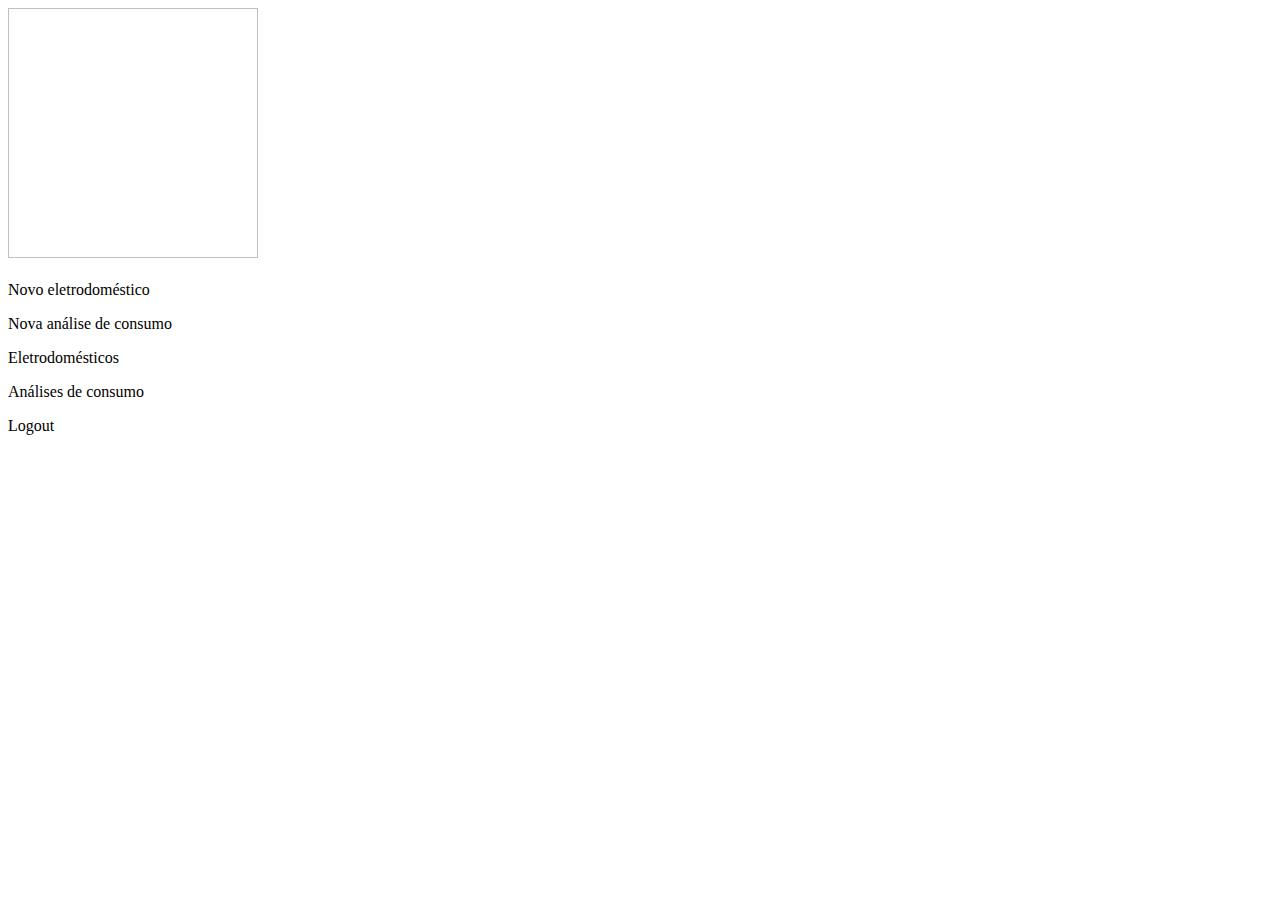
<file: src/main/resources/templates/index.html>
<!DOCTYPE html>
<html lang="en" xmlns:th="http://www.w3.org/1999/xhtml">
<head>
    <meta charset="UTF-8">
    <title>EcoWatt</title>
    <link rel="stylesheet" th:href="@{/css/styles.css}">
</head>
<body class="body-index">
    <div class="container-box">
        <img th:src="@{/img/tc-logo.png}" height="250" width="250"/>
        <h3 th:text="'Bem vindo ao EcoWatt, ' + ${user.username} + '!'"></h3>

        <div class="container-menu">
            <a class="main-button-back" th:href="@{/dispositivos/create}">
                <p>Novo eletrodoméstico</p>
            </a>
            <a class="main-button-back" th:href="@{/analises/create}">
                <p>Nova análise de consumo</p>
            </a>
        </div>

        <a class="main-button" th:href="@{/dispositivos}">
            <p>Eletrodomésticos</p>
        </a>

        <a class="main-button" th:href="@{/analises}">
            <p>Análises de consumo</p>
        </a>

        <a class="main-button" th:href="@{/logout}">
            <p>Logout</p>
        </a>
    </div>
</body>
</html>
</file>
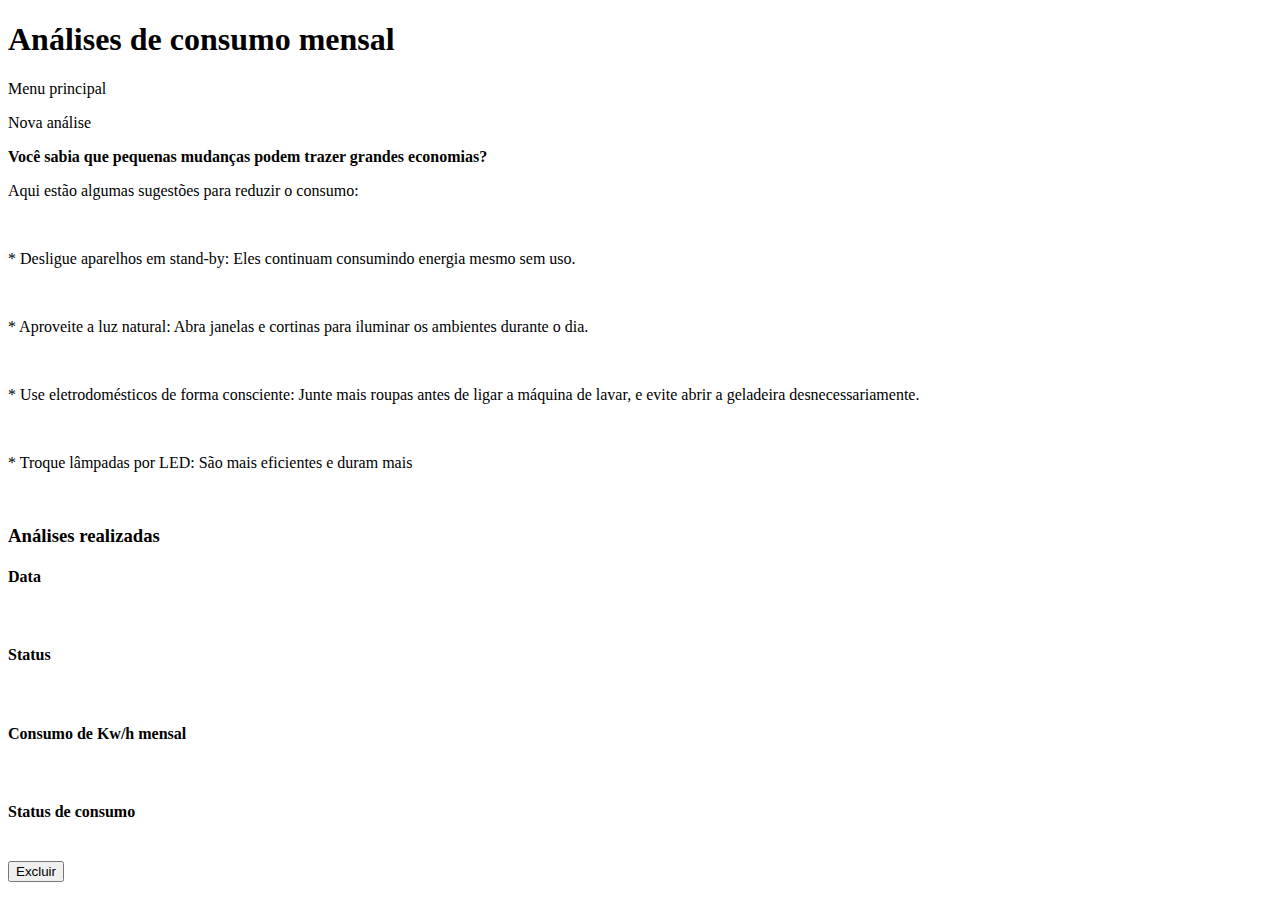
<file: src/main/resources/templates/analises.html>
<!DOCTYPE html>
<html lang="en" xmlns:th="http://www.w3.org/1999/xhtml">
<head>
    <meta charset="UTF-8">
    <title>Análises cadastradas</title>
    <link rel="stylesheet" th:href="@{/css/styles.css}">
</head>
<body class="body-index">
    <section class="container-box">
        <h1>Análises de consumo mensal</h1>
        <div class="container-menu">
            <a class="main-button-back" th:href="@{/}">
                <p>Menu principal</p>
            </a>
            <a class="main-button-back" th:href="@{/analises/create}">
                <p>Nova análise</p>
            </a>
        </div>
        <strong>Você sabia que pequenas mudanças podem trazer grandes economias?</strong><br>
        <p>Aqui estão algumas sugestões para reduzir o consumo:</p><br>
        <p>* Desligue aparelhos em stand-by: Eles continuam consumindo energia mesmo sem uso.</p><br>
        <p>* Aproveite a luz natural: Abra janelas e cortinas para iluminar os ambientes durante o dia.</p><br>
        <p>* Use eletrodomésticos de forma consciente: Junte mais roupas antes de ligar a máquina de lavar, e evite abrir a geladeira desnecessariamente.</p><br>
        <p>* Troque lâmpadas por LED: São mais eficientes e duram mais</p><br>

        <h3>Análises realizadas</h3>
        <div class="container-list">
            <div th:each="analysis : ${analysisList}" class="container-content">
                <h3 th:text="${analysis.getTitle()}"></h3>
                <h4>Data</h4>
                <p th:text="${analysis.getCreatedAt()}"></p><br>

                <h4>Status</h4>
                <p th:text="${analysis.getStatus().getTitle()}"></p><br>

                <h4>Consumo de Kw/h mensal</h4>
                <p th:text="${analysis.getWattsPerHourConsumption()}"></p><br>

                <h4>Status de consumo</h4>
                <p th:text="${analysis.getResponse()}"></p><br>

                <div class="content-action">
                    <form th:action="@{/dispositivos/delete/{id}(id=${analysis.getId()})}" method="post" style="display:inline;">
                        <button type="submit" onclick="return confirm('Tem certeza que deseja excluir esta análise?');" class="exclude-button">Excluir</button>
                    </form>
                </div>
            </div>

        </div>
    </section>
</body>
</html>
</file>
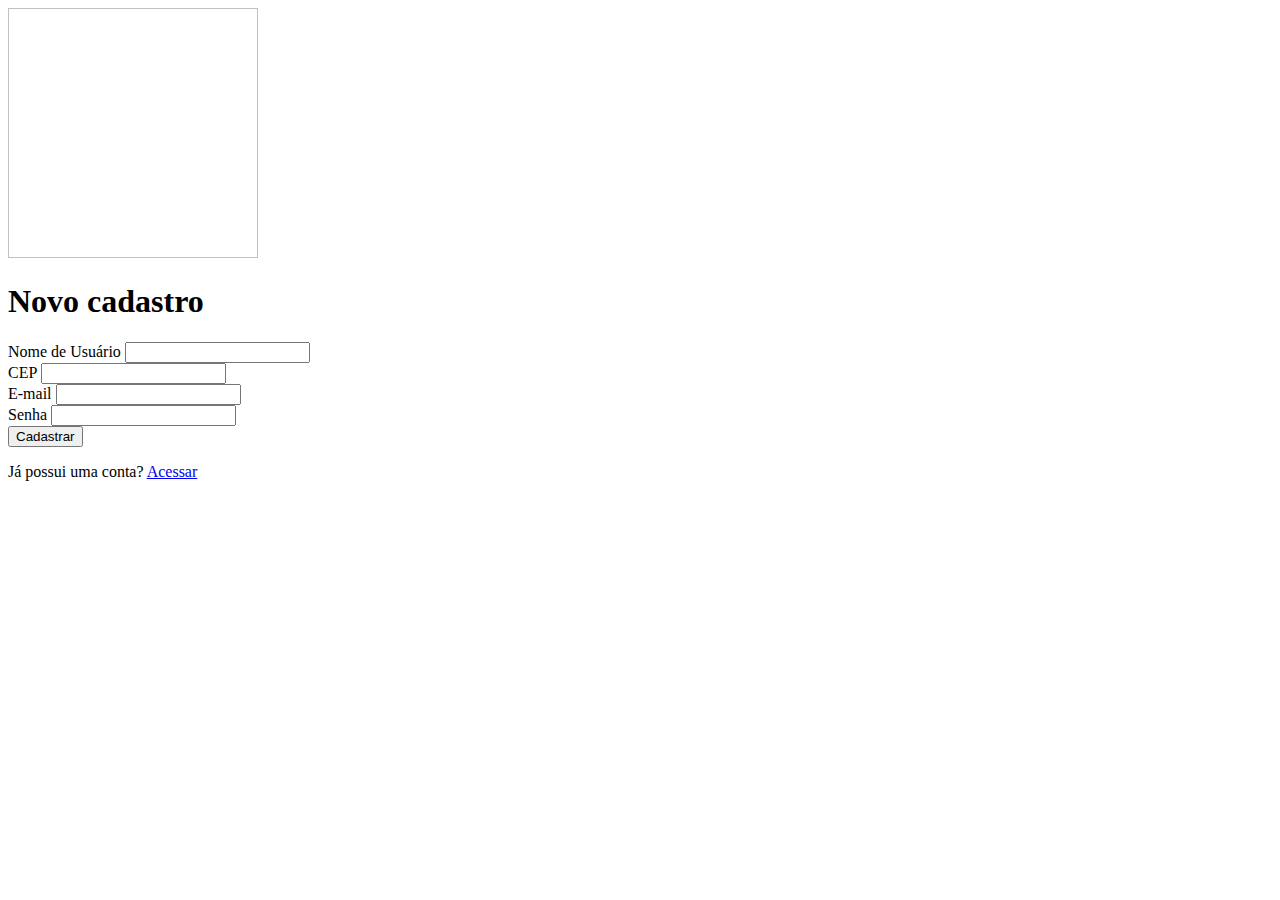
<file: src/main/resources/templates/cadastrar.html>
<!DOCTYPE html>
<html lang="en" xmlns:th="http://www.w3.org/1999/xhtml">
<head>
    <meta charset="UTF-8">
    <title>Novo Usuário</title>
    <link rel="stylesheet" th:href="@{/css/styles.css}">
</head>
<body class="body-index">
    <section class="container-box">
        <img th:src="@{/img/tc-logo.png}" height="250" width="250"/>
        <form class="form-box" id="cadastro-form" th:action="@{/user/cadastrar}" method="post">
            <h1>Novo cadastro</h1>
            <div class="form-cell">
                <label for="username">Nome de Usuário</label>
                <input type="text" id="username" name="username" class="input-field" required>
            </div>
            <div class="form-cell">
                <label for="zipCode">CEP</label>
                <input type="text" id="zipCode" name="zipCode" class="input-field" required>
            </div>
            <div class="form-cell">
                <label for="email">E-mail</label>
                <input type="email" id="email" name="email" class="input-field" required>
            </div>
            <div class="form-cell">
                <label for="password">Senha</label>
                <input type="password" id="password" name="password" class="input-field" required>
            </div>
            <button type="submit" class="edit-button">Cadastrar</button>
            <div class="register">
                <p>Já possui uma conta? <a href="/user/login">Acessar</a></p>
            </div>
        </form>
    </section>
</body>
</html>
</file>
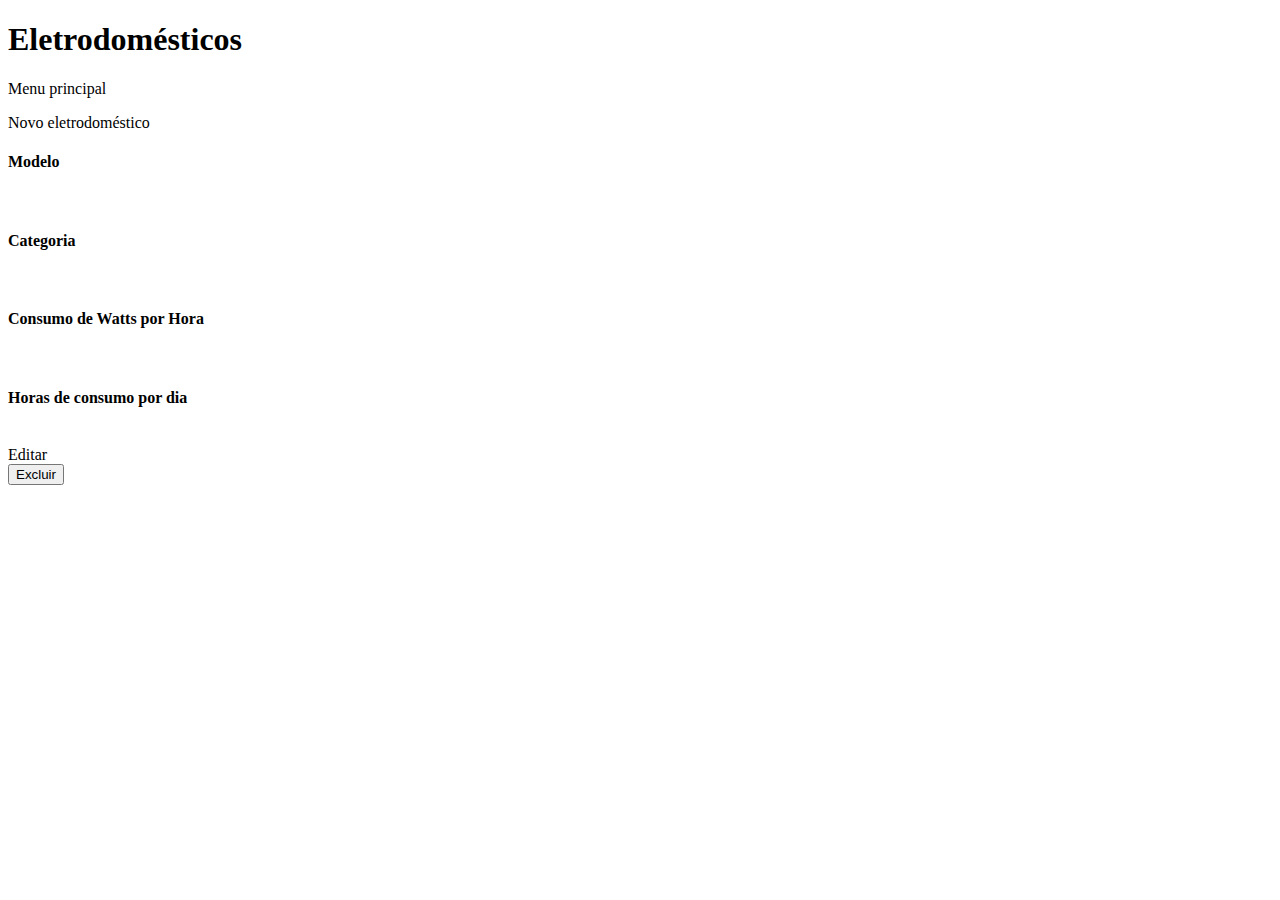
<file: src/main/resources/templates/dispositivos.html>
<!DOCTYPE html>
<html lang="en" xmlns:th="http://www.w3.org/1999/xhtml">
<head>
    <meta charset="UTF-8">
    <title>Dispositivos cadastrados</title>
    <link rel="stylesheet" th:href="@{/css/styles.css}">
</head>
<body class="body-index">
    <section class="container-box">
        <h1>Eletrodomésticos</h1>
        <div class="container-menu">
            <a class="main-button-back" th:href="@{/}">
                <p>Menu principal</p>
            </a>
            <a class="main-button-back" th:href="@{/dispositivos/create}">
                <p>Novo eletrodoméstico</p>
            </a>
        </div>
        <div class="container-list">
            <div th:each="electronicDevice : ${electronicDevices}" class="container-content">
                <h3 th:text="${electronicDevice.getName()}"></h3>
                <h4>Modelo</h4>
                <p th:text="${electronicDevice.getModel()}"></p><br>

                <h4>Categoria</h4>
                <p th:text="${electronicDevice.getCategory()}"></p><br>

                <h4>Consumo de Watts por Hora</h4>
                <p th:text="${electronicDevice.getWatts()}"></p><br>

                <h4>Horas de consumo por dia</h4>
                <p th:text="${electronicDevice.getUsageInHours()}"></p><br>

                <div class="content-action">
                    <div class="edit-button">
                        <a th:href="@{/dispositivos/edit/{id}(id=${electronicDevice.getId()})}">Editar</a>
                    </div>
                    <form th:action="@{/dispositivos/delete/{id}(id=${electronicDevice.getId()})}" method="post" style="display:inline;">
                        <button type="submit" onclick="return confirm('Tem certeza que deseja excluir este dispositivo?');" class="exclude-button">Excluir</button>
                    </form>
                </div>
            </div>
        </div>
    </section>
</body>
</html>
</file>
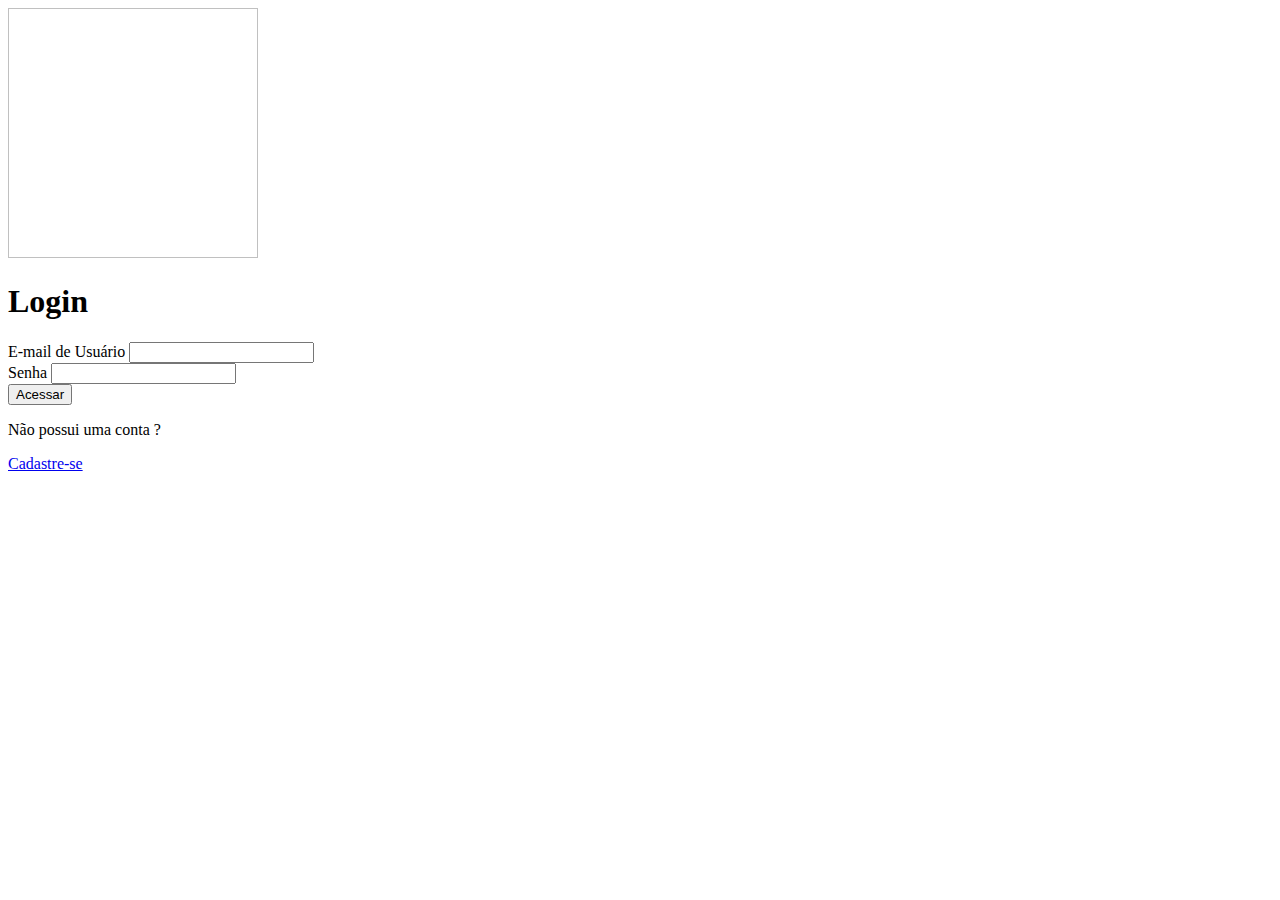
<file: src/main/resources/templates/login.html>
<!DOCTYPE html>
<html lang="en" xmlns:th="http://www.w3.org/1999/xhtml">
<head>
    <meta charset="UTF-8">
    <title>Login</title>
    <link rel="stylesheet" th:href="@{/css/styles.css}">
</head>
<body class="body-index">
    <section class="container-box">
        <img th:src="@{/img/tc-logo.png}" height="250" width="250"/>
        <form class="form-box" action="/user/login" method="post">
            <h1>Login</h1>
            <div class="error-message-box">
                <label th:if="${param.error}" th:text="${session['SPRING_SECURITY_LAST_EXCEPTION'].message}" class="text-center redText"></label>
            </div>
            <div class="form-cell">
                <label for="username">E-mail de Usuário</label>
                <input type="email" name="username" id="username" class="input-field" required>
            </div>
            <div class="form-cell">
                <label for="password">Senha</label>
                <input type="password" name="password" id="password" class="input-field" required>
            </div>
            <button type="submit" class="edit-button">Acessar</button>
            <div class="register">
                <p>Não possui uma conta ?</p>
                <a href="/user/cadastrar"> Cadastre-se</a>
            </div>
        </form>
    </section>
</body>
</file>
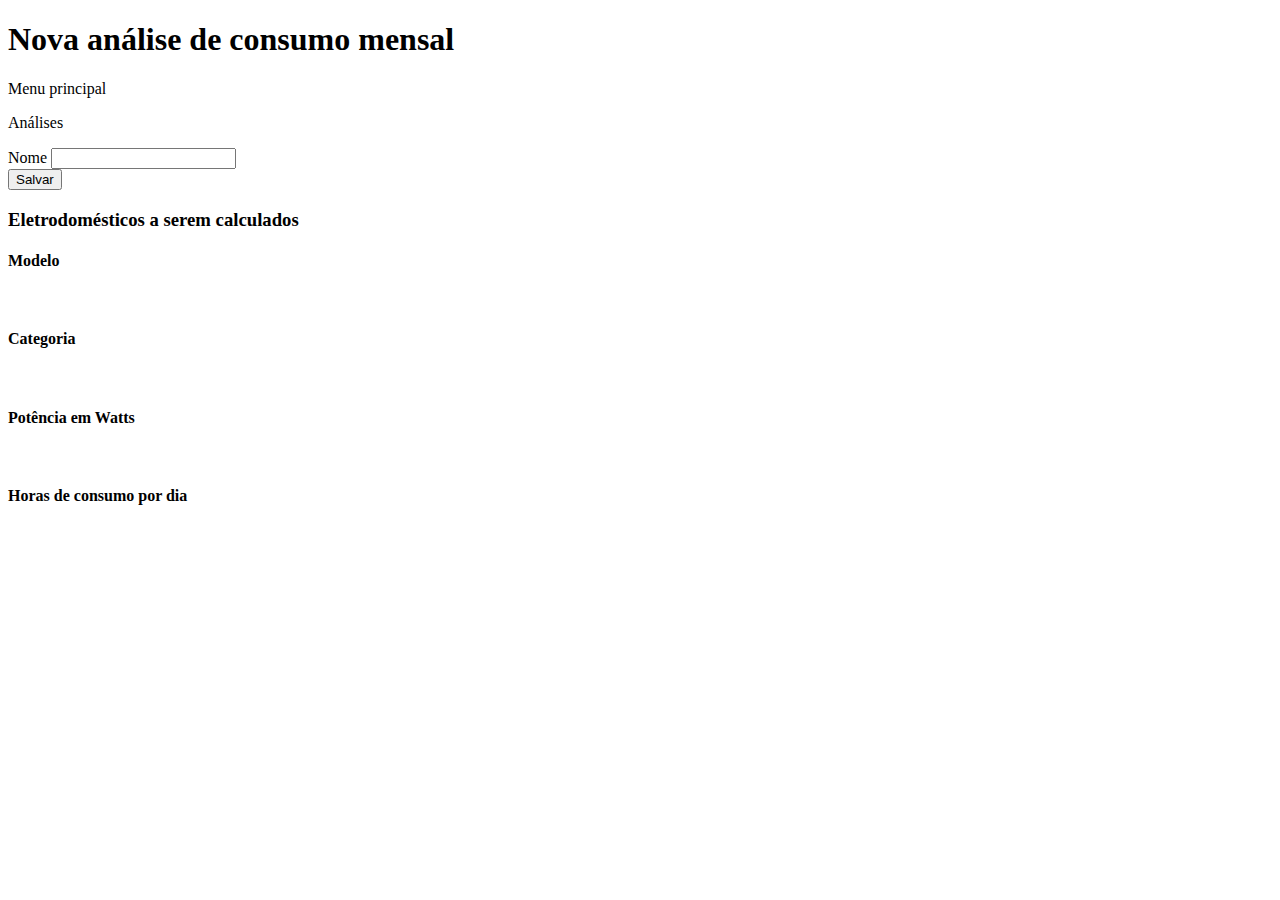
<file: src/main/resources/templates/new-analise.html>
<!DOCTYPE html>
<html lang="en" xmlns:th="http://www.w3.org/1999/xhtml">
<head>
    <meta charset="UTF-8">
    <title>Nova análise de consumo mensal</title>
    <link rel="stylesheet" th:href="@{/css/styles.css}">
</head>
<body class="body-index">
    <section class="container-box">
        <h1>Nova análise de consumo mensal</h1>
        <div class="container-menu">
            <a class="main-button-back" th:href="@{/}">
                <p>Menu principal</p>
            </a>
            <a class="main-button-back" th:href="@{/analises}">
                <p>Análises</p>
            </a>
        </div>
        <form class="form-box" method="POST" th:action="@{/analises}" th:object="${energyConsumptionAnalysisNewDTO}">

            <div class="form-row">
                <div class="form-cell">
                    <label for="title" class="label-new">Nome</label>
                    <input type="text" th:field="*{title}" name="title" id="title" class="input-field">
                    <div class="error-message-box" th:if="${#fields.hasErrors('title')}" th:errors="*{title}"></div>
                </div>
            </div>
            <button class="edit-button" type="submit">Salvar</button>
        </form>

        <h3>Eletrodomésticos a serem calculados</h3>
        <div class="container-list">
            <div th:each="electronicDevice : ${electronicDevices}" class="container-content">
                <h3 th:text="${electronicDevice.getName()}"></h3>
                <h4>Modelo</h4>
                <p th:text="${electronicDevice.getModel()}"></p><br>

                <h4>Categoria</h4>
                <p th:text="${electronicDevice.getCategory()}"></p><br>

                <h4>Potência em Watts</h4>
                <p th:text="${electronicDevice.getWatts()}"></p><br>

                <h4>Horas de consumo por dia</h4>
                <p th:text="${electronicDevice.getUsageInHours()}"></p><br>
            </div>
        </div>

    </section>
</body>
</html>
</file>
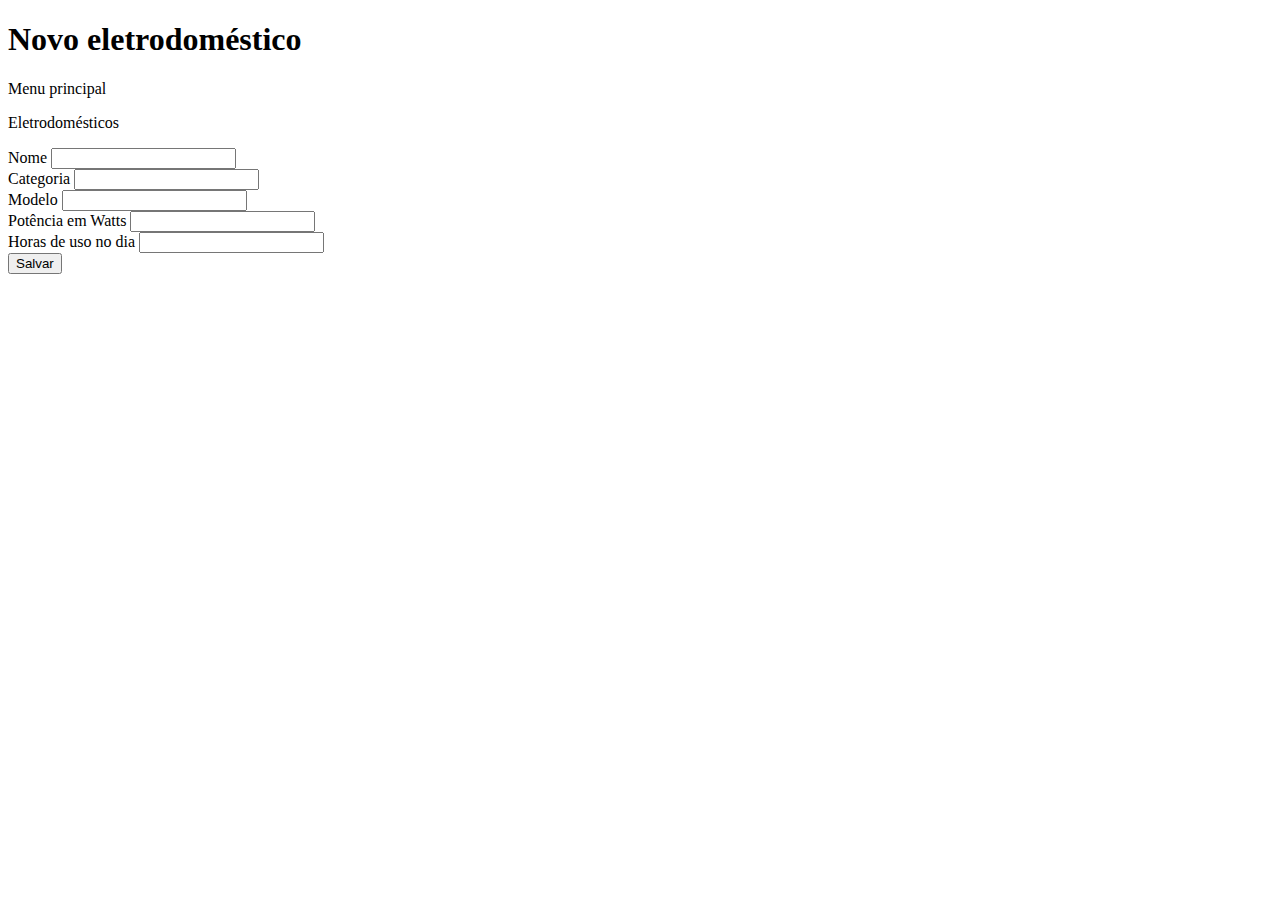
<file: src/main/resources/templates/new-dispositivo.html>
<!DOCTYPE html>
<html lang="en" xmlns:th="http://www.w3.org/1999/xhtml">
<head>
    <meta charset="UTF-8">
    <title>Novo cadastro de dispositivo</title>
    <link rel="stylesheet" th:href="@{/css/styles.css}">
</head>
<body class="body-index">
    <section class="container-box">
        <h1>Novo eletrodoméstico</h1>
        <div class="container-menu">
            <a class="main-button-back" th:href="@{/}">
                <p>Menu principal</p>
            </a>
            <a class="main-button-back" th:href="@{/dispositivos}">
                <p>Eletrodomésticos</p>
            </a>
        </div>
        <form class="form-box" method="POST" th:action="@{/dispositivos}" th:object="${electronicDeviceNewDTO}">

            <div class="form-row">
                <div class="form-cell">
                    <label for="name" class="label-new">Nome</label>
                    <input type="text" th:field="*{name}" name="name" id="name" class="input-field">
                    <div class="error-message-box" th:if="${#fields.hasErrors('name')}" th:errors="*{name}"></div>
                </div>

                <div class="form-cell">
                    <label for="category" class="label-new">Categoria</label>
                    <input type="text" th:field="*{category}" name="category" id="category" class="input-field">
                    <div class="error-message-box" th:if="${#fields.hasErrors('category')}" th:errors="*{category}"></div>
                </div>
            </div>

            <div class="form-row">

                <div class="form-cell">
                    <label for="model" class="label-new">Modelo</label>
                    <input type="text" th:field="*{model}" name="model" id="model" class="input-field">
                    <div class="error-message-box" th:if="${#fields.hasErrors('model')}" th:errors="*{model}"></div>
                </div>

                <div class="form-cell">
                    <label for="wattsPerHour" class="label-new">Potência em Watts</label>
                    <input type="number" step="0.01" th:field="*{wattsPerHour}" name="wattsPerHour" id="wattsPerHour" class="input-field">
                    <div class="error-message-box" th:if="${#fields.hasErrors('wattsPerHour')}" th:errors="*{wattsPerHour}"></div>
                </div>

                <div class="form-cell">
                    <label for="usageInHours" class="label-new">Horas de uso no dia</label>
                    <input type="number" step="1" max="24" th:field="*{usageInHours}" name="usageInHours" id="usageInHours" class="input-field">
                    <div class="error-message-box" th:if="${#fields.hasErrors('usageInHours')}" th:errors="*{usageInHours}"></div>
                </div>

            </div>

            <button class="edit-button" type="submit">Salvar</button>
        </form>

    </section>
</body>
</html>
</file>
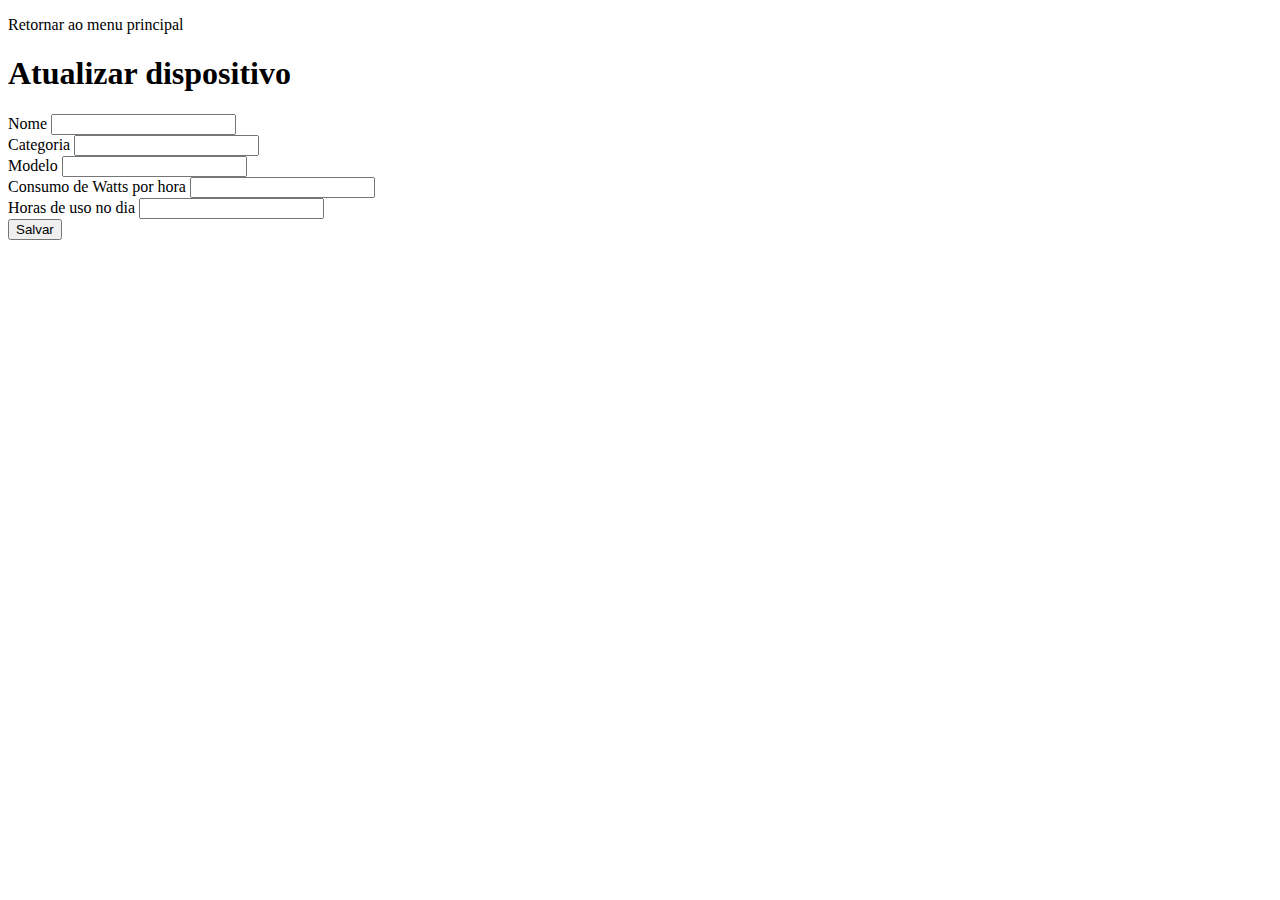
<file: src/main/resources/templates/update-dispositivo.html>
<!DOCTYPE html>
<html lang="en" xmlns:th="http://www.w3.org/1999/xhtml">
<head>
    <meta charset="UTF-8">
    <title>Atualizar dispositivo</title>
    <link rel="stylesheet" th:href="@{/css/styles.css}">
</head>
<body class="body-index">
    <section class="container-box">
        <a class="main-button-back" th:href="@{/}">
            <p>Retornar ao menu principal</p>
        </a>
        <h1>Atualizar dispositivo</h1>
        <form class="form-box" method="POST" th:action="@{/dispositivos/edit}" th:object="${electronicDeviceUpdateDTO}">
            <input type="hidden" th:field="*{id}" />
            <div class="form-row">
                <div class="form-cell">
                    <label for="name" class="label-new">Nome</label>
                    <input type="text" th:field="*{name}" name="name" id="name" class="input-field">
                    <div class="error-message-box" th:if="${#fields.hasErrors('name')}" th:errors="*{name}"></div>
                </div>

                <div class="form-cell">
                    <label for="category" class="label-new">Categoria</label>
                    <input type="text" th:field="*{category}" name="category" id="category" class="input-field">
                    <div class="error-message-box" th:if="${#fields.hasErrors('category')}" th:errors="*{category}"></div>
                </div>
            </div>

            <div class="form-row">

                <div class="form-cell">
                    <label for="model" class="label-new">Modelo</label>
                    <input type="text" th:field="*{model}" name="model" id="model" class="input-field">
                    <div class="error-message-box" th:if="${#fields.hasErrors('model')}" th:errors="*{model}"></div>
                </div>

                <div class="form-cell">
                    <label for="wattsPerHour" class="label-new">Consumo de Watts por hora</label>
                    <input type="number" step="0.01" th:field="*{wattsPerHour}" name="wattsPerHour" id="wattsPerHour" class="input-field">
                    <div class="error-message-box" th:if="${#fields.hasErrors('wattsPerHour')}" th:errors="*{wattsPerHour}"></div>
                </div>

                <div class="form-cell">
                    <label for="usageInHours" class="label-new">Horas de uso no dia</label>
                    <input type="number" step="1" max="24" th:field="*{usageInHours}" name="usageInHours" id="usageInHours" class="input-field">
                    <div class="error-message-box" th:if="${#fields.hasErrors('usageInHours')}" th:errors="*{usageInHours}"></div>
                </div>

            </div>

            <button class="edit-button" type="submit">Salvar</button>
        </form>

    </section>
</body>
</html>
</file>
